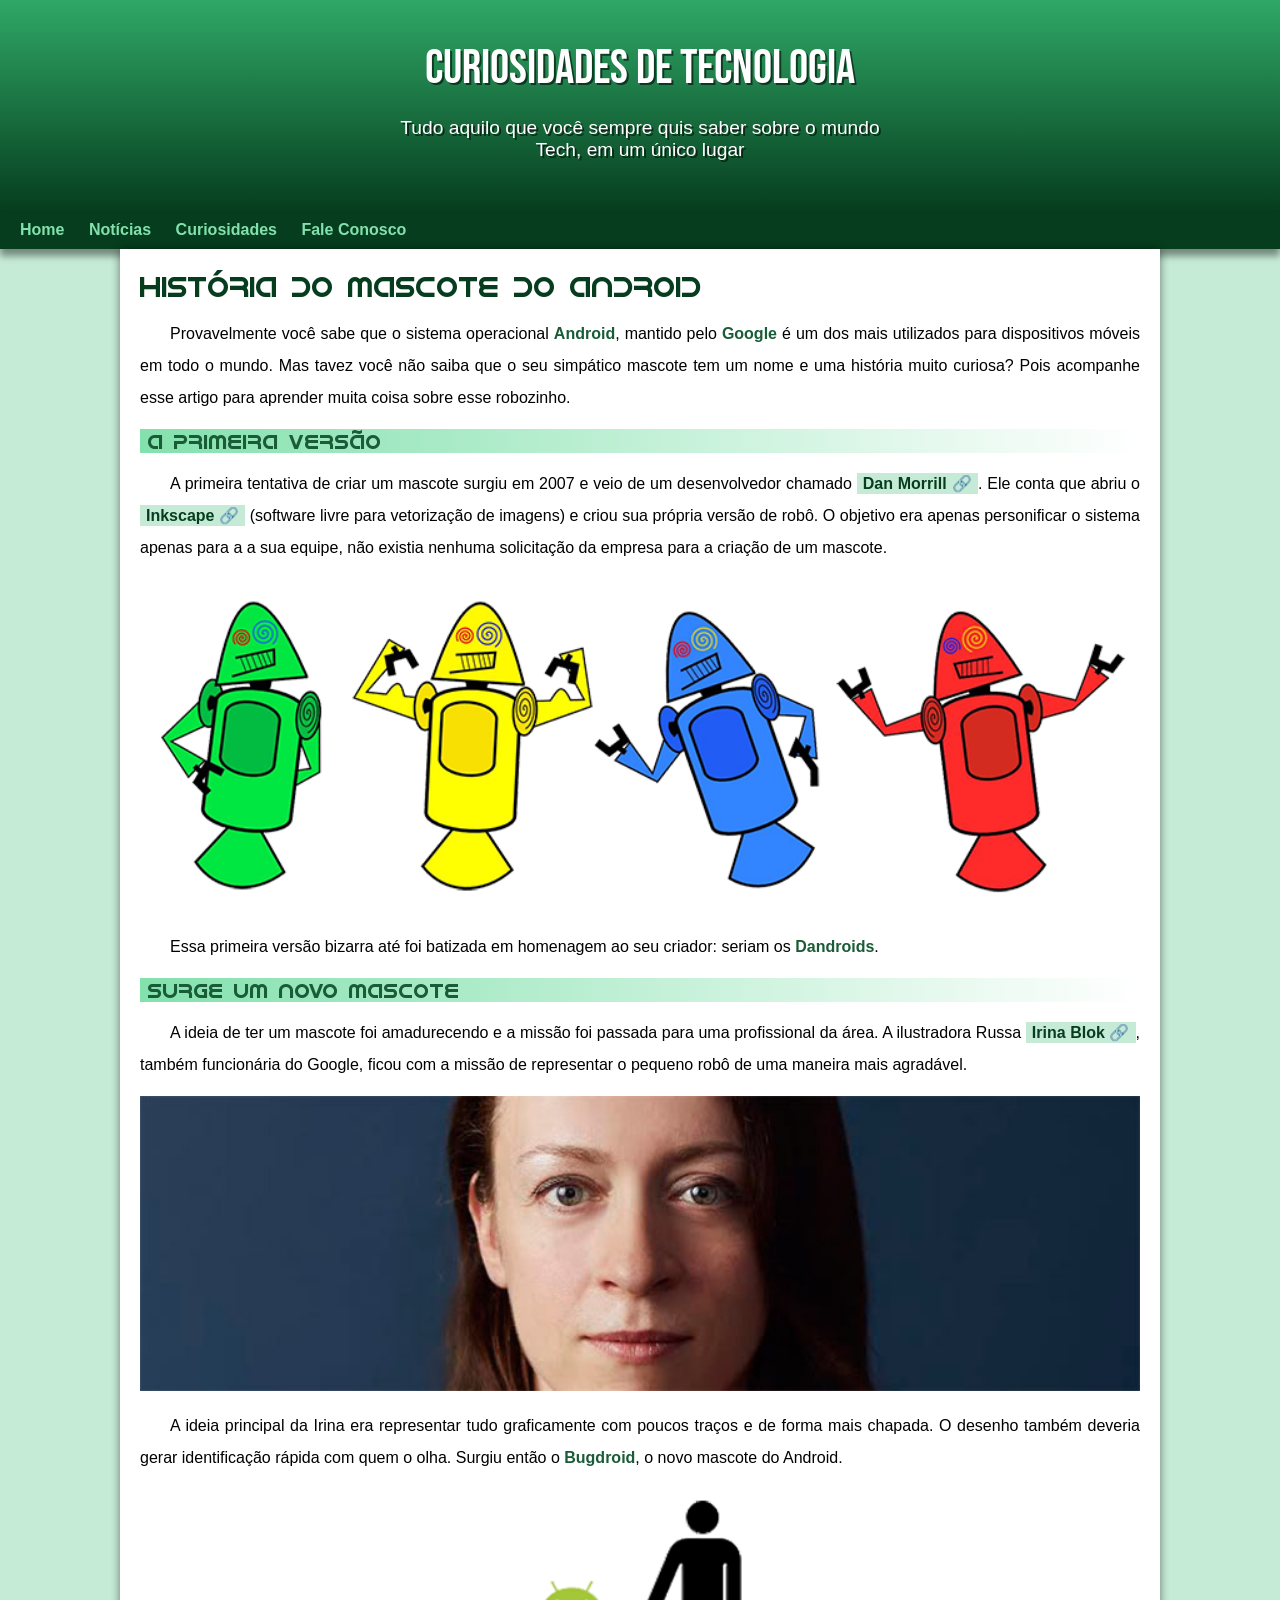
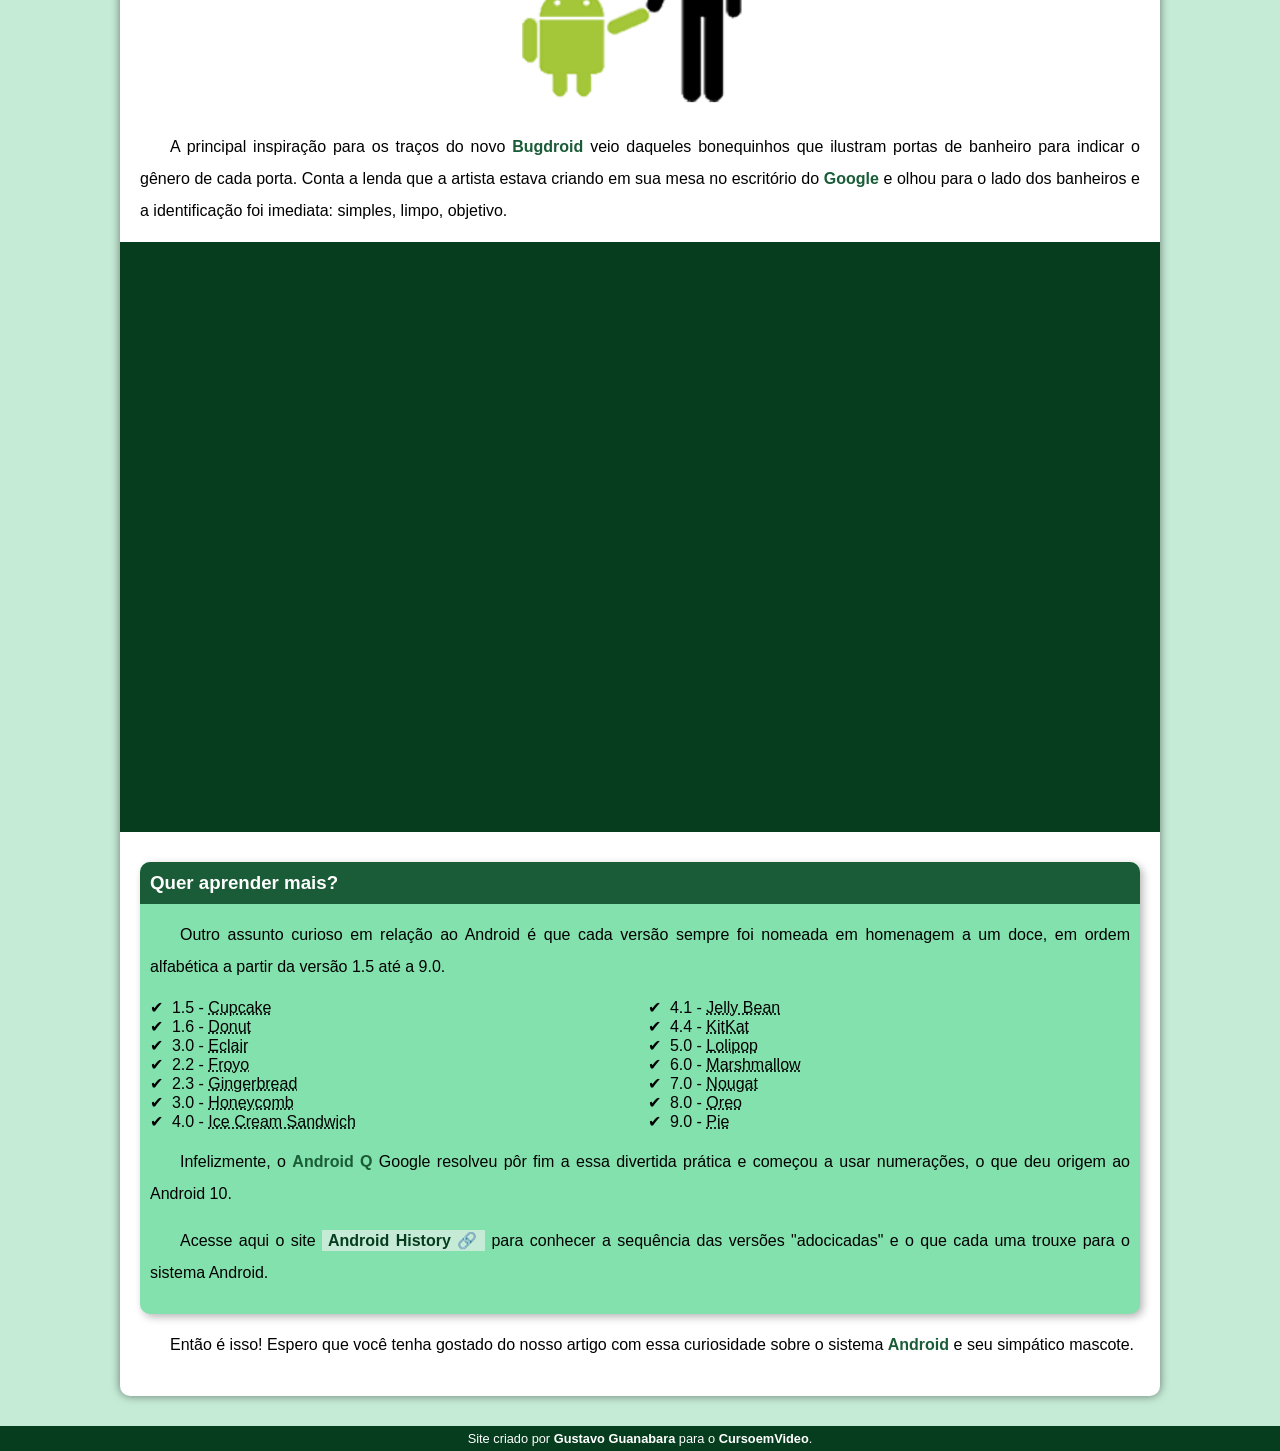
<file: index.html>
<!DOCTYPE html>
<html lang="pt-br">
<head>
    <meta charset="UTF-8">
    <meta http-equiv="X-UA-Compatible" content="IE=edge">
    <meta name="viewport" content="width=device-width, initial-scale=1.0">
    <title>Curiosidades Android</title>
    <link rel="shortcut icon" href="imagens\favicon.ico" type="image/x-icon">
    <link rel="stylesheet" href="Style\style.css">
</head>
<body>
    <header>
        <h1>Curiosidades de Tecnologia</h1>
        <p>Tudo aquilo que você sempre quis saber sobre o mundo Tech, em um único lugar</p>
    </header>
    <nav>
        <a href="#">Home</a>
        <a href="#">Notícias</a>
        <a href="#">Curiosidades</a>
        <a href="#">Fale Conosco</a>
    </nav>
    <main>
        <article>
            <h1>História do Mascote do Android</h1>
            <p>Provavelmente você sabe que o sistema operacional <strong>Android</strong>, mantido pelo <strong>Google</strong> é um dos mais utilizados para dispositivos móveis em todo o mundo. Mas tavez você não saiba que o seu simpático mascote tem um nome e uma história muito curiosa? Pois acompanhe esse artigo para aprender muita coisa sobre esse robozinho.</p>
            <h2>A primeira versão</h2>
            <p>A primeira tentativa de criar um mascote surgiu em 2007 e veio de um desenvolvedor chamado <a href="https://androidcommunity.com/dan-morrill-shows-us-the-android-mascot-that-almost-was-20130103/" target="_blank" class="externo">Dan Morrill</a>. Ele conta que abriu o <a href="https://inkscape.org/pt-br/" target="_blank" class="externo">Inkscape</a> (software livre para vetorização de imagens) e criou sua própria versão de robô. O objetivo era apenas personificar o sistema apenas para a a sua equipe, não existia nenhuma solicitação da empresa para a criação de um mascote.</p>
                <picture>
                    <source media="(max-width: 670px)" srcset="imagens\dan-droids-pq.png" type="image/png">
                    <img src="imagens/dan-droids.png" alt="dan droids">
                </picture>
            <p>Essa primeira versão bizarra até foi batizada em homenagem ao seu criador: seriam os <strong>Dandroids</strong>.</p>
            <h2>Surge um novo mascote</h2>
            <p>A ideia de ter um mascote foi amadurecendo e a missão foi passada para uma profissional da área. A ilustradora Russa <a href="https://www.irinablok.com/" target="_blank" class="externo">Irina Blok</a>, também funcionária do Google, ficou com a missão de representar o pequeno robô de uma maneira mais agradável.</p>
                <picture>
                    <source media="(max-width: 670px)" srcset="imagens\irina-blok-pq.jpg" type="image/jpeg">
                    <img src="imagens/irina-blok.jpg" alt="Irina original">
                </picture>
            <p>A ideia principal da Irina era representar tudo graficamente com poucos traços e de forma mais chapada. O desenho também deveria gerar identificação rápida com quem o olha. Surgiu então o <strong>Bugdroid</strong>, o novo mascote do Android.</p>
            <img src="imagens/bugdroid.png" alt="Bugdroid" class="pequena">
            <p>A principal inspiração para os traços do novo <strong>Bugdroid</strong> veio daqueles bonequinhos que ilustram portas de banheiro para indicar o gênero de cada porta. Conta a lenda que a artista estava criando em sua mesa no escritório do <strong>Google</strong> e olhou para o lado dos banheiros e a identificação foi imediata: simples, limpo, objetivo.</p>
            <div class="video"><iframe width="560" height="315" src="https://www.youtube.com/embed/l2UDgpLz20M" title="YouTube video player" frameborder="0" allow="accelerometer; autoplay; clipboard-write; encrypted-media; gyroscope; picture-in-picture" allowfullscreen></iframe></div>
            <aside>
                <h3>Quer aprender mais?</h3>
                <p>Outro assunto curioso em relação ao Android é que cada versão sempre foi nomeada em homenagem a um doce, em ordem alfabética a partir da versão 1.5 até a 9.0.</p>
                <ul>
                    <li>1.5 - <abbr title="Bolo de Copo">Cupcake</abbr></li>
                    <li>1.6 - <abbr title="Rosquinha">Donut</abbr></li>
                    <li>3.0 - <abbr title="Bomba">Eclair</abbr></li>
                    <li>2.2 - <abbr title="Iogurte Congelado">Froyo</abbr></li>
                    <li>2.3 - <abbr title="Biscoito de Gengibre">Gingerbread</abbr></li>
                    <li>3.0 - <abbr title="Favo de Mel">Honeycomb</abbr></li>
                    <li>4.0 - <abbr title="Sanduíche de Sorvete">Ice Cream Sandwich</abbr></li>
                    <li>4.1 - <abbr title="Jujuba">Jelly Bean</abbr></li>
                    <li>4.4 - <abbr title="KitKat">KitKat</abbr></li>
                    <li>5.0 - <abbr title="Pirulito">Lolipop</abbr></li>
                    <li>6.0 - <abbr title="Marshmallow">Marshmallow</abbr></li>
                    <li>7.0 - <abbr title="Torrone">Nougat</abbr></li>
                    <li>8.0 - <abbr title="Oreo">Oreo</abbr></li>
                    <li>9.0 - <abbr title="Torta">Pie</abbr></li>
                </ul>
                <p>Infelizmente, o <strong>Android Q</strong> Google resolveu pôr fim a essa divertida prática e começou a usar numerações, o que deu origem ao Android 10.</p>
                <p>Acesse aqui o site <a href="https://android.com/intl/en_uk/history/#/donut" target="_blank" class="externo">Android History</a> para conhecer a sequência das versões "adocicadas" e o que cada uma trouxe para o sistema Android.</p>
            </aside>
            <p>Então é isso! Espero que você tenha gostado do nosso artigo com essa curiosidade sobre o sistema <strong>Android</strong> e seu simpático mascote.</p>
        </article>
    </main>
    <footer>
        Site criado por <a href="https://gustavoguanabara.github.io/" target="_blank">Gustavo Guanabara</a> para o <a href="https://www.youtube.com/c/CursoemV%C3%ADdeo" target="_blank">CursoemVideo</a>.
    </footer>
</body>
</html>
</file>
